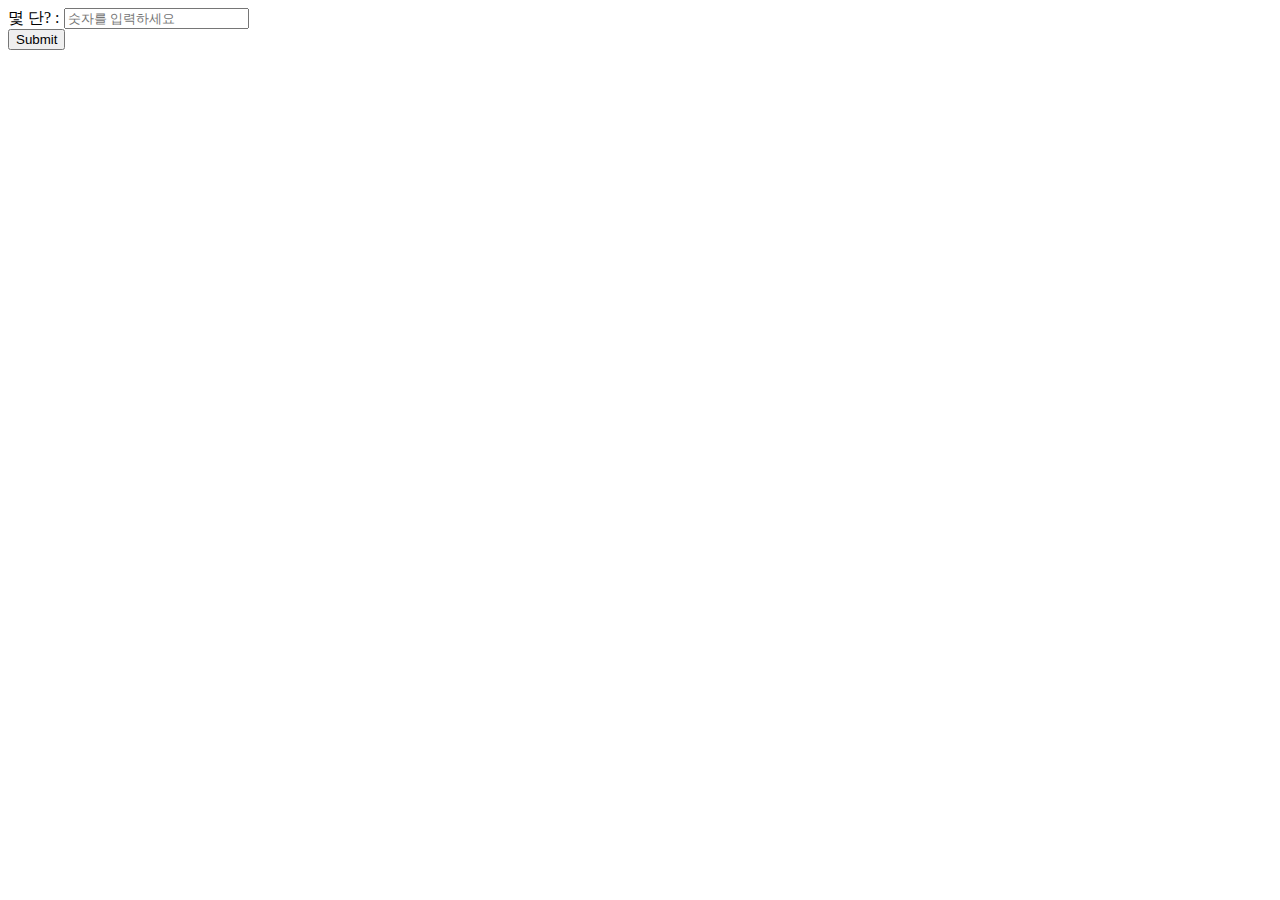
<file: Gugudan/WebContent/index.html>
<!DOCTYPE html>
<html>
<head>
<meta charset="UTF-8">
<title>Insert title here</title>
</head>
<body>
	<form action="Gugudan" method="get">
		<label>몇 단? : </label>
		<input type="number" placeholder="숫자를 입력하세요" name="inputnum"><br>
		<input type="submit">
	</form>
</body>
</html>
</file>
